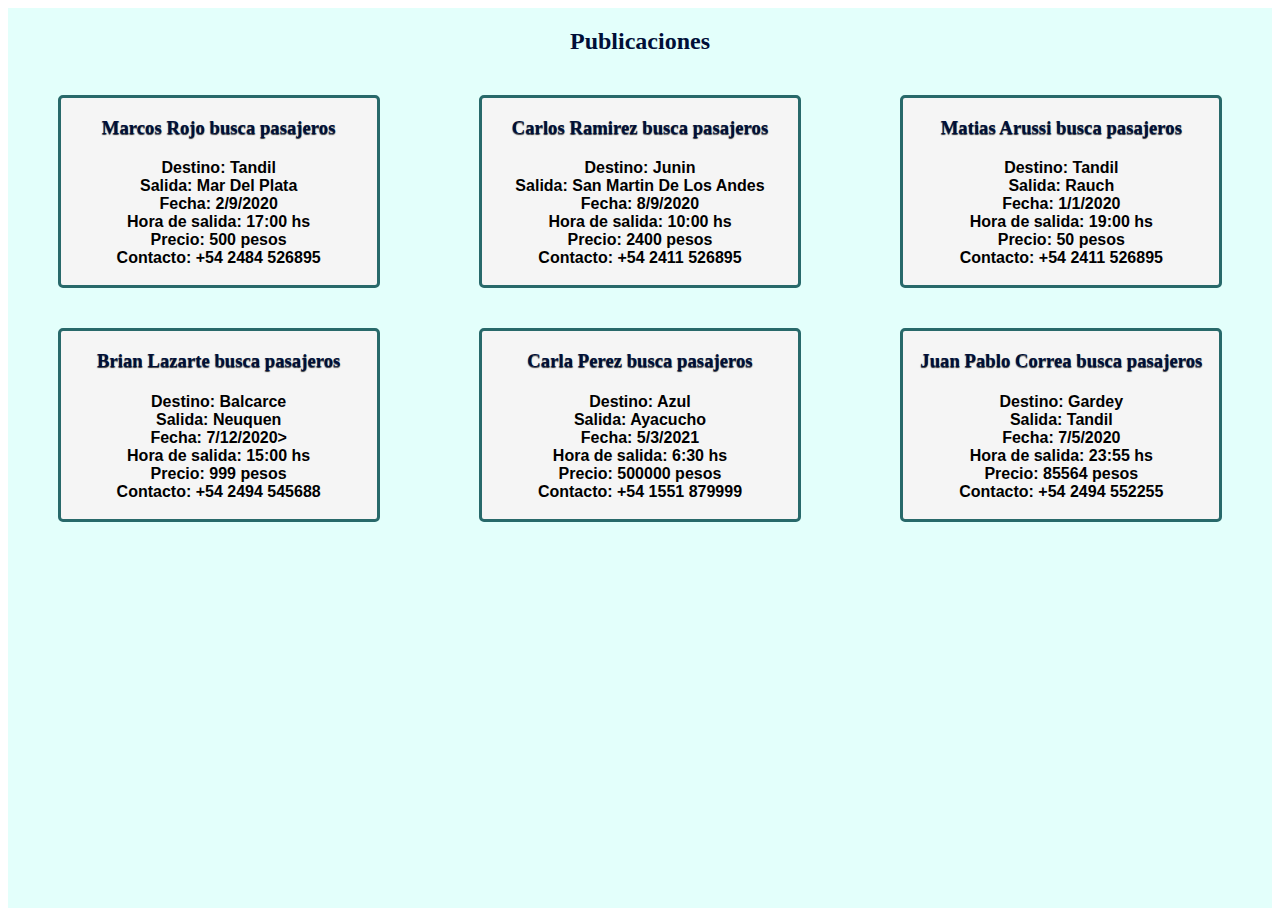
<file: publicaciones.html>
<!DOCTYPE html>
<html lang="en">

<head>
    <meta charset="UTF-8">
    <meta name="viewport" content="width=device-width, initial-scale=1.0">
    <link rel="stylesheet" href="css/style.css">
    <title>Viaje Compartido</title>
</head>

<body>
    <div id="contenedor">
        <!-- Inicio de la seccion principal -->
        <section class="maincontainer">
            <h2>Publicaciones</h2>
            <div class="publicacion">
                <article>
                    <h3> Marcos Rojo busca pasajeros </h3>
                    <p>
                        Destino: Tandil <br>
                        Salida: Mar Del Plata <br>
                        Fecha: <time>2/9/2020</time> <br>
                        Hora de salida: <time>17:00 hs</time><br>
                        Precio: 500 pesos <br>
                        Contacto: +54 2484 526895
                    </p>
                </article>
                <article>
                    <h3> Carlos Ramirez busca pasajeros </h3>
                    <p>
                        Destino: Junin <br>
                        Salida: San Martin De Los Andes <br>
                        Fecha: <time>8/9/2020</time> <br>
                        Hora de salida: <time>10:00 hs</time><br>
                        Precio: 2400 pesos <br>
                        Contacto: +54 2411 526895
                    </p>
                </article>
                <article>
                    <h3> Matias Arussi busca pasajeros </h3>
                    <p>
                        Destino: Tandil <br>
                        Salida: Rauch <br>
                        Fecha: <time>1/1/2020</time> <br>
                        Hora de salida: <time>19:00 hs</time> <br>
                        Precio: 50 pesos <br>
                        Contacto: +54 2411 526895
                    </p>
                </article>
                <article>
                    <h3> Brian Lazarte busca pasajeros </h3>
                    <p>
                        Destino: Balcarce <br>
                        Salida: Neuquen <br>
                        Fecha: <time>7/12/2020</time>> <br>
                        Hora de salida: <time>15:00 hs</time> <br>
                        Precio: 999 pesos <br>
                        Contacto: +54 2494 545688
                    </p>
                </article>
                <article>
                    <h3> Carla Perez busca pasajeros </h3>
                    <p>
                        Destino: Azul <br>
                        Salida: Ayacucho <br>
                        Fecha: <time>5/3/2021</time> <br>
                        Hora de salida: <time>6:30 hs</time> <br>
                        Precio: 500000 pesos <br>
                        Contacto: +54 1551 879999
                    </p>
                </article>
                <article>
                    <h3> Juan Pablo Correa busca pasajeros </h3>
                    <p>
                        Destino: Gardey <br>
                        Salida: Tandil <br>
                        Fecha: <time>7/5/2020</time> <br>
                        Hora de salida: <time>23:55 hs</time> <br>
                        Precio: 85564 pesos <br>
                        Contacto: +54 2494 552255
                    </p>
                </article>
            </div>
        </section>
        <!-- fin de la seccion principal -->
    </div>
</body>

</html>
</file>
<file: css/style.css>
/* Vista para celular*/

/* header */
header{
    background-color: #28696A;
    display: grid;
    grid-template-columns: 20% 20% 20% 20% 20%;
    grid-template-rows: 20% 20% 20%;
    justify-items: center;
    align-items: center;
    height: 50px;
}

#btn-menu{
    display: none;
}

header label{
    display: block;
    grid-column: 1/2;
    grid-row: 2/3;
    width: 30px;
    height: 28px;
    margin-top: 20px;
    padding: 10px;

}

header label img{
    width: 30px;
    height: 28px;
    justify-content: start;
}

header label:hover{
    cursor: pointer;
    background-color: rgba(0,0,0,.3);
}

header figure img {
    display: none;
}

header h1 {
    color: #F4AE3F;
    font-size: 28px;
    margin-top: 30px;
    margin-right: 10px;
    justify-self: end;
    grid-column: 2/6;
    grid-row: 2/3;
}

/* barra de navegacion */

header nav {
    grid-column-start: 1;
    grid-row-start: 3;
    justify-content: start;
}

header nav ul{
    display: flex;
    flex-direction: column;
    background-color: #28696A;
    margin:0;
    padding: 0;
    list-style: none;
    margin-top: 24px;
    height: 200px;
}

header nav ul li {
    border-bottom: 1px solid rgba(255,255,255,.3);
    height: 32.6%;

}

.btnNav{
    text-decoration: none;
    color: #F4AE3F;
    padding: 0px;
    padding-left:22px ;
}

.menu {
    position: absolute;
    padding: 0px;
    width: 88.8%;
    margin-left: -800%;
    transition: all 0.5s;
}

#btn-menu:checked + nav *{
    margin-left: -10px;
} 

/* Titulos */
h2{
    text-align: center;
    color: rgb(0, 15, 56);
} 

/* parrafos */

p{
    padding: 2px;

}

/* contenedor principal */

.maincontainer{
    display: flex;
    flex-direction: column;
    background-color: #e3fffb;
}

/* pie de pagina */

footer p{
    font-size: 10px;
    text-align: right;
    padding: 0;
    padding-right: 10px;
    margin: 0;
    background-color: #28696A;
    color: #F4AE3F;
}
/* Pagina Publicaciones */

.maincontainer .publicacion{
    display: flex;
    justify-content: space-around;
    flex-flow: wrap;
}

.maincontainer .publicacion article{
    width: 75%;
    background-color: whitesmoke;
    border: 3px solid #28696A;
    border-radius: 5px;
    margin: 20px;
    text-align: center;
}

.maincontainer .publicacion article h3{
    font-family: Segoe UI;
    font-weight: bolder;
    text-align: center;
    text-shadow: 0px 1px 1px #303030;
    color: rgb(0, 15, 56);
}

.maincontainer .publicacion article p{
    text-align: center;
    font-family: sans-serif;
    font-weight: bolder;
}

/* pagina publicar */

.cuerpo aside figure img{
    display: none;
}

label{
    display: inline;
    margin: 2px;
}

.cuerpo{
    justify-content: center;
}

/* formularios */


form {
    width: 345px;
    height: auto;
    border: 2px solid black;
    border-radius: 5px;
    padding: 20px 20px;
    box-sizing: border-box;
    background: rgb(0, 0, 0, 0.2);
    margin: auto;
}

.formCom{
    margin-top: 25px;
}

input {
    align-items: center;    
    margin: 2px;
    width: 98%;
    box-sizing: border-box;
}

input:focus{
    border: 1px solid blue;
}

.imprime{
    width: 100%;
    display: flex;
    justify-content: center;
}

.btn{
    width: 100%;
    margin-top: 10px;
    border: 1.5px solid black;
    background-color: teal;
    border-radius: 10px;
}

button:hover{
    cursor: pointer;
    background-color: whitesmoke;
}

.rectangulocaptcha{
    background: whitesmoke;
    text-align: center;
    letter-spacing: 10px;
    border: 2px solid red ;
    border-radius: 10px;
    width: 100px;
    display: flex;
    justify-content: center;
}

/* tabla*/

table{
    width: 90%;
}

th{
    background: teal;
}

tbody{
    background: whitesmoke;
}

tbody, th{
    color: black;
}

table, th, td{
    border: 2px solid black;
    border-collapse: collapse;
    text-align: center;
    margin: auto;
   
}


/*-------------------------------------------------------------*/

/* vista desktop*/

@media screen and (min-width: 660px){ 
    
    /* header */

    header{
        height: 150px;
    }

    header label{
        display: none;
    }

    header figure img {
        display: block;
        width: 150px;
        height: 100px;
        margin-top: 115px;
        margin-left: 50px;
        border-radius: 3px;
    }   

    header h1{
        text-align: start;
        font-size: 50px;
        margin-right: 15px;
        text-shadow: 0px 2px 1px gray;
        grid-column: 4/6;
        grid-row: 2/3;
    }

    /* barra de navegacion */

    .menu{
        margin:0;
        transition: none;
        width: 0;
    }

    header nav {
        grid-column-start: 4;
        grid-row-start: 4;
        justify-content: end;
        margin-left: 20px;
    }

    header nav ul{
        flex-direction: row;
    }

    header nav ul li {
        border: none;
        margin-right: 10px;
    }  

    .btnNav{
        display: block;
        width: 100px;
        height: 20px;
        text-decoration: none;
        padding: 0px;
        padding-left: 3px;
        padding-right: 3px;
        margin-right: 8px;
        border-radius: 0 2px 2px 0;
        border-left: 4px solid #F4AE3F;
        color: #F4AE3F;
        background-color: #F0E6D7;
    }

    /* contenedor principal */

    .maincontainer{
        min-height: 100vh;
    }

    /* Pie de pagina*/
    footer p {
        margin: 0;
        padding: 0;
        padding-right: 5px;
    }

    /* pagina publicaciones */

    .maincontainer .publicacion article{
        width: 25%;
    }
    /* pagina publicar */

    .maincontainer .cuerpo{
        display: flex;
        justify-content:space-evenly ;
    }
    
    .cuerpo aside figure img{
        width:600px;
        height: 450px;
        display: block;
        border-radius: 5px;
    }
    
    form{
        width: 400px;
        margin-bottom: 5px;
    }
}
</file>
